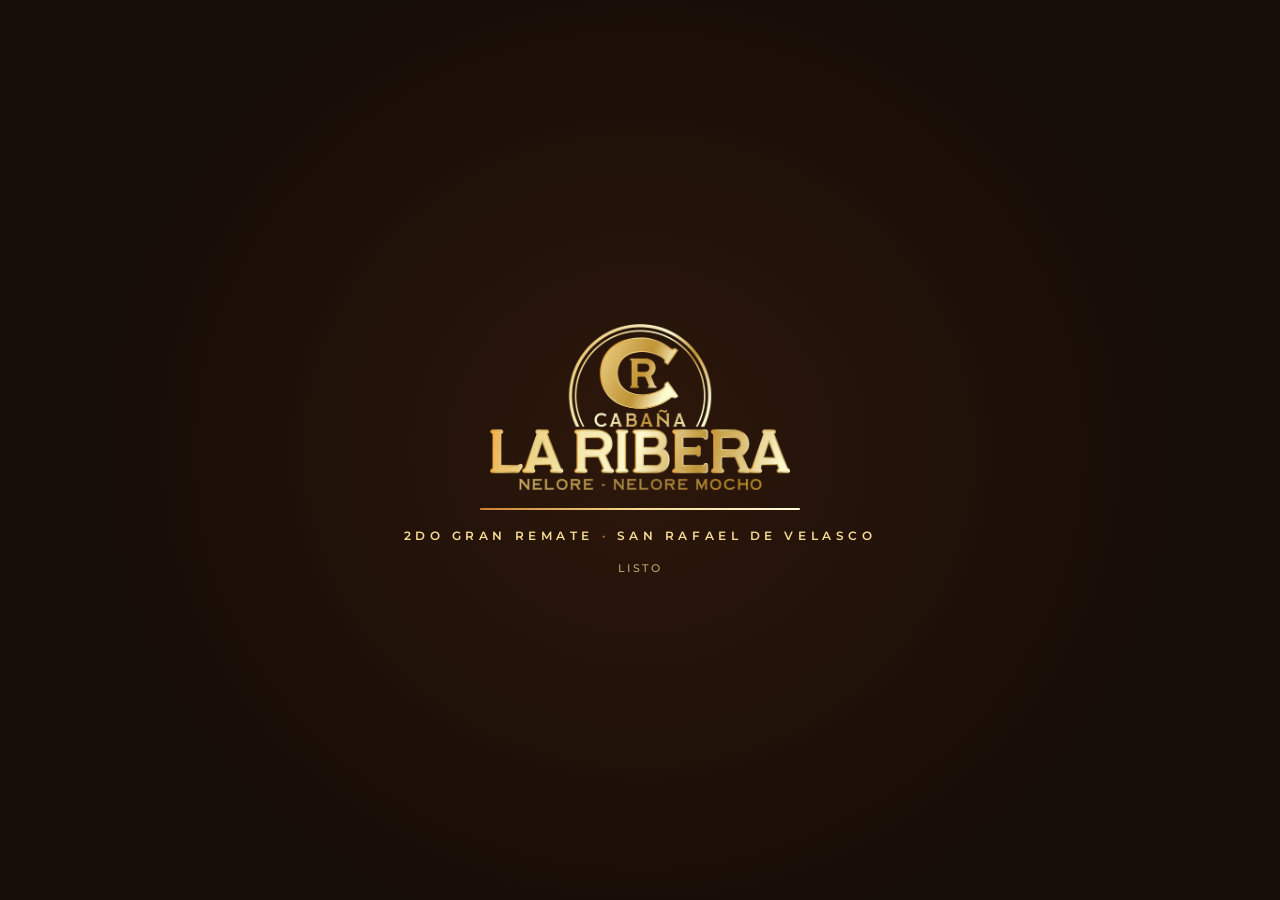
<file: index.html>
<!doctype html>
<html lang="es">
<head>
  <meta charset="utf-8">
  <meta name="viewport" content="width=device-width, initial-scale=1, viewport-fit=cover">
  <title>Catálogo Cabaña La Ribera · 2do Gran Remate San Rafael de Velasco</title>
  <meta name="description" content="Catálogo digital del 2do Gran Remate San Rafael de Velasco — Toros y Vaquillas Premium. Cabaña La Ribera, Nelore y Nelore Mocho.">
  <meta name="theme-color" content="#1a0f08">
  <link rel="icon" href="assets/logo-header.webp" type="image/webp">
  <link rel="apple-touch-icon" href="assets/apple-touch-icon.png">
  <link rel="canonical" href="https://cabanalaribera.cerice360.com/">
  <meta property="og:type" content="website">
  <meta property="og:locale" content="es_BO">
  <meta property="og:site_name" content="Cabaña La Ribera">
  <meta property="og:title" content="Catálogo · 2do Gran Remate San Rafael de Velasco">
  <meta property="og:description" content="Toros y Vaquillas Premium Nelore · Nelore Mocho. 38 lotes con video. Cabaña La Ribera.">
  <meta property="og:url" content="https://cabanalaribera.cerice360.com/">
  <meta property="og:image" content="https://cabanalaribera.cerice360.com/assets/og-catalogo.jpg">
  <meta property="og:image:width" content="1200">
  <meta property="og:image:height" content="630">
  <meta name="twitter:card" content="summary_large_image">
  <link rel="preconnect" href="https://www.youtube-nocookie.com">
  <link rel="dns-prefetch" href="https://www.youtube.com">
  <link rel="dns-prefetch" href="https://i.ytimg.com">
  <!-- Tipografías propias (ver @font-face al inicio de style.css) y póster de portada: lo primero que se pinta -->
  <link rel="preload" href="assets/fonts/cinzel-normal-46932d.woff2" as="font" type="font/woff2" crossorigin>
  <link rel="preload" href="assets/fonts/montserrat-normal-49e242.woff2" as="font" type="font/woff2" crossorigin>
  <link rel="preload" href="assets/info1-image-mobile.webp" as="image" fetchpriority="high">
  <link rel="stylesheet" href="css/style.css">
  <script src="js/perf.js"></script>
</head>
<body class="intro-on">
  <div class="intro" id="intro" aria-hidden="true">
    <div class="intro-in">
      <img class="intro-logo" src="assets/logo-lr.webp" width="640" height="355" alt="">
      <i class="intro-line"><b id="introBar"></b></i>
      <p class="intro-txt">2do Gran Remate <span>·</span> San Rafael de Velasco</p>
      <p class="intro-pct" id="introPct">Preparando el catálogo</p>
    </div>
    <span class="intro-curtain intro-curtain--l"></span><span class="intro-curtain intro-curtain--r"></span>
  </div>
  <a class="skip" href="#book">Saltar al catálogo</a>

  <header class="topbar">
    <div class="brand">
      <img src="assets/logo-header.webp" alt="" width="44" height="29">
      <div class="brand-txt"><strong>Cabaña La Ribera</strong><span>2do Gran Remate San Rafael de Velasco</span></div>
    </div>
    <button id="sound" class="btn btn--sound" type="button" aria-pressed="false">
      <svg viewBox="0 0 24 24" width="18" height="18" aria-hidden="true"><path class="ic-spk" d="M4 9v6h4l5 4V5L8 9H4z" fill="currentColor"/><path class="ic-wave" d="M16 8.5a5 5 0 0 1 0 7M18.5 6a8.5 8.5 0 0 1 0 12" fill="none" stroke="currentColor" stroke-width="1.8" stroke-linecap="round"/><path class="ic-mute" d="M16 9l5 6M21 9l-5 6" fill="none" stroke="currentColor" stroke-width="1.8" stroke-linecap="round"/></svg>
      <span id="soundLabel">Activar música</span>
    </button>
  </header>

  <main class="stage" id="stage">
    <button class="edge edge--prev" id="edgePrev" type="button" aria-label="Página anterior"><span aria-hidden="true">‹</span></button>
    <div class="book-wrap" id="bookWrap">
      <div class="book" id="book" tabindex="-1" aria-label="Catálogo en formato libro"></div>
    </div>
    <button class="edge edge--next" id="edgeNext" type="button" aria-label="Página siguiente"><span aria-hidden="true">›</span></button>
  </main>

  <nav class="controls" aria-label="Navegación del catálogo">
    <button class="btn btn--icon" id="btnPrev" type="button" aria-label="Página anterior">‹</button>
    <label class="goto"><span>Ir a la página</span>
      <select id="goto"></select>
    </label>
    <div class="progress" role="progressbar" aria-label="Progreso del catálogo" aria-valuemin="0" aria-valuemax="100" aria-valuenow="0"><i id="bar"></i></div>
    <output class="counter" id="counter" aria-live="polite"></output>
    <button class="btn btn--icon" id="btnNext" type="button" aria-label="Página siguiente">›</button>
  </nav>

  <noscript><p class="noscript">Este catálogo necesita JavaScript.</p></noscript>
  <script src="data/catalog.js"></script>
  <script src="js/music.js"></script>
  <script src="js/seals.js"></script>
  <script src="js/player.js"></script>
  <script src="js/book.js"></script>
  <script src="js/fx.js"></script>
</body>
</html>
</file>
<file: css/style.css>
/* Tipografías autoalojadas (subconjunto latino: incluye tildes y ñ). Antes venían de Google Fonts y
   bloqueaban el primer pintado ~0,9 s en móvil. Generado desde la API de Google Fonts el 2026-11-18. */
@font-face{font-family:'Cinzel';font-style:normal;font-weight:500;font-display:swap;src:url('../assets/fonts/cinzel-normal-46932d.woff2') format('woff2');unicode-range:U+0000-00FF, U+0131, U+0152-0153, U+02BB-02BC, U+02C6, U+02DA, U+02DC, U+0304, U+0308, U+0329, U+2000-206F, U+20AC, U+2122, U+2191, U+2193, U+2212, U+2215, U+FEFF, U+FFFD}
@font-face{font-family:'Cinzel';font-style:normal;font-weight:700;font-display:swap;src:url('../assets/fonts/cinzel-normal-46932d.woff2') format('woff2');unicode-range:U+0000-00FF, U+0131, U+0152-0153, U+02BB-02BC, U+02C6, U+02DA, U+02DC, U+0304, U+0308, U+0329, U+2000-206F, U+20AC, U+2122, U+2191, U+2193, U+2212, U+2215, U+FEFF, U+FFFD}
@font-face{font-family:'Cinzel';font-style:normal;font-weight:800;font-display:swap;src:url('../assets/fonts/cinzel-normal-46932d.woff2') format('woff2');unicode-range:U+0000-00FF, U+0131, U+0152-0153, U+02BB-02BC, U+02C6, U+02DA, U+02DC, U+0304, U+0308, U+0329, U+2000-206F, U+20AC, U+2122, U+2191, U+2193, U+2212, U+2215, U+FEFF, U+FFFD}
@font-face{font-family:'Cinzel';font-style:normal;font-weight:900;font-display:swap;src:url('../assets/fonts/cinzel-normal-46932d.woff2') format('woff2');unicode-range:U+0000-00FF, U+0131, U+0152-0153, U+02BB-02BC, U+02C6, U+02DA, U+02DC, U+0304, U+0308, U+0329, U+2000-206F, U+20AC, U+2122, U+2191, U+2193, U+2212, U+2215, U+FEFF, U+FFFD}
@font-face{font-family:'Cormorant Garamond';font-style:italic;font-weight:500;font-display:swap;src:url('../assets/fonts/cormorant-garamond-italic-4db21d.woff2') format('woff2');unicode-range:U+0000-00FF, U+0131, U+0152-0153, U+02BB-02BC, U+02C6, U+02DA, U+02DC, U+0304, U+0308, U+0329, U+2000-206F, U+20AC, U+2122, U+2191, U+2193, U+2212, U+2215, U+FEFF, U+FFFD}
@font-face{font-family:'Cormorant Garamond';font-style:italic;font-weight:600;font-display:swap;src:url('../assets/fonts/cormorant-garamond-italic-4db21d.woff2') format('woff2');unicode-range:U+0000-00FF, U+0131, U+0152-0153, U+02BB-02BC, U+02C6, U+02DA, U+02DC, U+0304, U+0308, U+0329, U+2000-206F, U+20AC, U+2122, U+2191, U+2193, U+2212, U+2215, U+FEFF, U+FFFD}
@font-face{font-family:'Cormorant Garamond';font-style:normal;font-weight:500;font-display:swap;src:url('../assets/fonts/cormorant-garamond-normal-abcaa8.woff2') format('woff2');unicode-range:U+0000-00FF, U+0131, U+0152-0153, U+02BB-02BC, U+02C6, U+02DA, U+02DC, U+0304, U+0308, U+0329, U+2000-206F, U+20AC, U+2122, U+2191, U+2193, U+2212, U+2215, U+FEFF, U+FFFD}
@font-face{font-family:'Cormorant Garamond';font-style:normal;font-weight:700;font-display:swap;src:url('../assets/fonts/cormorant-garamond-normal-abcaa8.woff2') format('woff2');unicode-range:U+0000-00FF, U+0131, U+0152-0153, U+02BB-02BC, U+02C6, U+02DA, U+02DC, U+0304, U+0308, U+0329, U+2000-206F, U+20AC, U+2122, U+2191, U+2193, U+2212, U+2215, U+FEFF, U+FFFD}
@font-face{font-family:'Montserrat';font-style:normal;font-weight:400;font-display:swap;src:url('../assets/fonts/montserrat-normal-49e242.woff2') format('woff2');unicode-range:U+0000-00FF, U+0131, U+0152-0153, U+02BB-02BC, U+02C6, U+02DA, U+02DC, U+0304, U+0308, U+0329, U+2000-206F, U+20AC, U+2122, U+2191, U+2193, U+2212, U+2215, U+FEFF, U+FFFD}
@font-face{font-family:'Montserrat';font-style:normal;font-weight:500;font-display:swap;src:url('../assets/fonts/montserrat-normal-49e242.woff2') format('woff2');unicode-range:U+0000-00FF, U+0131, U+0152-0153, U+02BB-02BC, U+02C6, U+02DA, U+02DC, U+0304, U+0308, U+0329, U+2000-206F, U+20AC, U+2122, U+2191, U+2193, U+2212, U+2215, U+FEFF, U+FFFD}
@font-face{font-family:'Montserrat';font-style:normal;font-weight:600;font-display:swap;src:url('../assets/fonts/montserrat-normal-49e242.woff2') format('woff2');unicode-range:U+0000-00FF, U+0131, U+0152-0153, U+02BB-02BC, U+02C6, U+02DA, U+02DC, U+0304, U+0308, U+0329, U+2000-206F, U+20AC, U+2122, U+2191, U+2193, U+2212, U+2215, U+FEFF, U+FFFD}
@font-face{font-family:'Montserrat';font-style:normal;font-weight:700;font-display:swap;src:url('../assets/fonts/montserrat-normal-49e242.woff2') format('woff2');unicode-range:U+0000-00FF, U+0131, U+0152-0153, U+02BB-02BC, U+02C6, U+02DA, U+02DC, U+0304, U+0308, U+0329, U+2000-206F, U+20AC, U+2122, U+2191, U+2193, U+2212, U+2215, U+FEFF, U+FFFD}
@font-face{font-family:'Montserrat';font-style:normal;font-weight:800;font-display:swap;src:url('../assets/fonts/montserrat-normal-49e242.woff2') format('woff2');unicode-range:U+0000-00FF, U+0131, U+0152-0153, U+02BB-02BC, U+02C6, U+02DA, U+02DC, U+0304, U+0308, U+0329, U+2000-206F, U+20AC, U+2122, U+2191, U+2193, U+2212, U+2215, U+FEFF, U+FFFD}

/* Catálogo Cabaña La Ribera — identidad: atardecer ámbar, bronce #cd7f32, misión chiquitana, tipografía de inscripción */
:root {
  --night: #170d07;
  --dusk: #2d170b;
  --umber: #4a2812;
  --bronze: #cd7f32;
  --amber: #ffa500;
  --gold: #d9a13a;
  --gold-hi: #f6dc94;
  --ember: #a8341c;
  --paper: #f8eed9;
  --paper-2: #efdcb8;
  --ink: #2b1a0f;
  --ink-soft: #6b4a30;
  --f-display: 'Cinzel', 'Trajan Pro', 'Times New Roman', serif;
  --f-serif: 'Cormorant Garamond', Georgia, serif;
  --f-sans: 'Montserrat', system-ui, -apple-system, 'Segoe UI', sans-serif;
  --bar: 132px;
  --ar: .75;
  --ease: cubic-bezier(.55, .06, .25, 1);
}
* { box-sizing: border-box; }
html, body { height: 100%; margin: 0; }
body {
  background:
    radial-gradient(120% 70% at 50% 0%, rgba(255, 165, 0, .16), transparent 60%),
    radial-gradient(90% 60% at 50% 110%, rgba(205, 127, 50, .22), transparent 70%),
    linear-gradient(180deg, #24120a, var(--night));
  background-color: var(--night);
  color: var(--ink);
  font-family: var(--f-sans);
  overflow: hidden;
  display: flex; flex-direction: column;
  -webkit-tap-highlight-color: transparent;
}
img { max-width: 100%; }
a { color: inherit; }
:focus-visible { outline: 3px solid var(--amber); outline-offset: 3px; border-radius: 4px; }
.skip { position: absolute; left: 8px; top: -60px; background: var(--amber); color: #000; padding: 10px 14px; z-index: 2000; font-weight: 700; border-radius: 6px; }
.skip:focus { top: 8px; }

/* ----- barra superior ----- */
.topbar { display: flex; align-items: center; justify-content: space-between; gap: 12px; padding: 10px max(16px, env(safe-area-inset-left)); color: #fff; flex: none; }
.brand { display: flex; align-items: center; gap: 10px; min-width: 0; }
.brand img { height: 29px; width: auto; }
.brand-txt { display: flex; flex-direction: column; line-height: 1.15; min-width: 0; }
.brand-txt strong { font-family: var(--f-display); letter-spacing: .06em; font-size: 14px; color: var(--gold-hi); white-space: nowrap; }
.brand-txt span { font-size: 10.5px; letter-spacing: .08em; text-transform: uppercase; opacity: .75; white-space: nowrap; overflow: hidden; text-overflow: ellipsis; }
.btn { font: 600 13px var(--f-sans); letter-spacing: .04em; color: #fff; background: rgba(255, 255, 255, .08); border: 1px solid rgba(246, 220, 148, .5); border-radius: 999px; padding: 9px 16px; cursor: pointer; display: inline-flex; align-items: center; gap: 8px; transition: background .2s, transform .2s; min-height: 40px; }
.btn:hover:not(:disabled) { background: rgba(205, 127, 50, .45); }
.btn:active:not(:disabled) { transform: scale(.96); }
.btn:disabled { opacity: .3; cursor: default; }
.btn--sound { flex: none; }
.btn--sound .ic-wave, .btn--sound .ic-mute { display: none; }
.btn--sound[aria-pressed="false"] .ic-mute { display: inline; }
.btn--sound[aria-pressed="true"] .ic-wave { display: inline; }
.btn--sound[aria-pressed="true"] { background: var(--bronze); border-color: var(--gold-hi); }
.btn--icon { font-size: 24px; width: 44px; height: 44px; padding: 0; justify-content: center; line-height: 1; padding-bottom: 3px; }

/* ----- escenario ----- */
.stage { touch-action: pan-y; position: relative; flex: 1 1 auto; min-height: 0; display: flex; align-items: center; justify-content: center; perspective: none; }
.book-wrap {
  --pw: min(calc((100vw - 150px) / 2), calc((100dvh - var(--bar) - 56px) * var(--ar)));
  --ph: calc(var(--pw) / var(--ar));
  width: calc(var(--pw) * 2); height: var(--ph);
  perspective: 2600px; position: relative;
}
.book { position: absolute; inset: 0; transform-style: preserve-3d; transition: transform .9s var(--ease); }
.book.at-start { transform: translateX(calc(var(--pw) * -.5)); }
.book.at-end { transform: translateX(calc(var(--pw) * .5)); }
.book::before { /* sombra sobre la mesa */
  content: ""; position: absolute; left: 3%; right: 3%; bottom: -5%; height: 8%;
  background: radial-gradient(ellipse at center, rgba(0, 0, 0, .55), transparent 70%); filter: blur(10px); transform: translateZ(-40px);
}
.sheet { position: absolute; left: 50%; top: 0; width: 50%; height: 100%; transform-origin: left center; transform-style: preserve-3d; transition: transform .9s var(--ease); }
.sheet.flipped { transform: rotateY(-180deg); }
/* la cara que queda de espaldas no recibe clics (si no, tapaba los botones de la página izquierda) */
.sheet.flipped .face--front, .sheet:not(.flipped) .face--back { pointer-events: none; }
.face { position: absolute; inset: 0; backface-visibility: hidden; -webkit-backface-visibility: hidden; overflow: hidden; background: var(--paper); }
.face--front { border-radius: 2px 8px 8px 2px; box-shadow: 0 2px 10px rgba(0, 0, 0, .35); }
.face--back { transform: rotateY(180deg); border-radius: 8px 2px 2px 8px; }
.face::after { content: ""; position: absolute; inset: 0; pointer-events: none; z-index: 20; }
.face--front::after { background: linear-gradient(90deg, rgba(40, 18, 5, .38), rgba(40, 18, 5, .08) 7%, transparent 16%, transparent 92%, rgba(40, 18, 5, .12)); }
.face--back::after { background: linear-gradient(270deg, rgba(40, 18, 5, .38), rgba(40, 18, 5, .08) 7%, transparent 16%, transparent 92%, rgba(40, 18, 5, .12)); }
.sheet.turning .face::before { content: ""; position: absolute; inset: 0; z-index: 21; pointer-events: none; background: #1a0b02; opacity: 0; animation: turnShade .9s var(--ease); }
@keyframes turnShade { 0% { opacity: 0 } 50% { opacity: .42 } 100% { opacity: 0 } }

/* móvil: una página */
html[data-mode="single"] .book-wrap { --pw: min(calc(100vw - 20px), calc((100dvh - var(--bar) - 56px) * var(--ar))); --ar: .625; width: var(--pw); height: var(--ph); }
html[data-mode="single"] .book, html[data-mode="single"] .book.at-start, html[data-mode="single"] .book.at-end { transform: none; }
.leaf { position: absolute; inset: 0; transform-origin: left center; transform-style: preserve-3d; transition: transform .8s var(--ease), opacity .8s var(--ease), visibility 0s; border-radius: 6px 10px 10px 6px; overflow: hidden; background: var(--paper); box-shadow: 0 6px 24px rgba(0, 0, 0, .5); }
.leaf.gone { transform: rotateY(-112deg); opacity: 0; visibility: hidden; pointer-events: none; transition: transform .8s var(--ease), opacity .7s .1s var(--ease), visibility 0s .8s; }
.leaf::after { content: ""; position: absolute; inset: 0; pointer-events: none; z-index: 20; background: linear-gradient(90deg, rgba(40, 18, 5, .3), transparent 10%); }

/* bordes táctiles */
.edge { position: absolute; top: 0; bottom: 0; width: clamp(54px, 9vw, 130px); z-index: 50; border: 0; background: transparent; color: var(--gold-hi); font-size: 54px; cursor: pointer; display: flex; align-items: center; opacity: .0; transition: opacity .25s, background .25s; }
.edge span { text-shadow: 0 2px 10px #000; padding-bottom: 8px; }
.edge--prev { left: 0; justify-content: flex-start; padding-left: 14px; background: linear-gradient(90deg, rgba(0, 0, 0, .0), transparent); }
.edge--next { right: 0; justify-content: flex-end; padding-right: 14px; }
.edge:hover:not(:disabled), .edge:focus-visible { opacity: 1; background: linear-gradient(90deg, rgba(205, 127, 50, .28), transparent); }
.edge--next:hover:not(:disabled), .edge--next:focus-visible { background: linear-gradient(270deg, rgba(205, 127, 50, .28), transparent); }
.edge:disabled { display: none; }
html[data-mode="single"] .edge { width: 17%; font-size: 0; }
html[data-mode="single"] .edge:disabled { display: none; }

/* ----- controles ----- */
.controls { flex: none; display: flex; align-items: center; gap: 12px; padding: 8px max(16px, env(safe-area-inset-left)) max(14px, env(safe-area-inset-bottom)); color: #fff; flex-wrap: wrap; justify-content: center; }
.goto { display: flex; align-items: center; gap: 8px; font-size: 12px; letter-spacing: .06em; text-transform: uppercase; color: var(--gold-hi); font-weight: 600; }
.goto select { font: 500 13px var(--f-sans); color: #fff; background: rgba(0, 0, 0, .45); border: 1px solid rgba(246, 220, 148, .5); border-radius: 8px; padding: 9px 10px; max-width: 46vw; min-height: 40px; }
.goto select option { color: #000; }
.progress { flex: 1 1 140px; min-width: 100px; max-width: 460px; height: 6px; border-radius: 4px; background: rgba(255, 255, 255, .15); overflow: hidden; }
.progress i { display: block; height: 100%; width: 0; background: linear-gradient(90deg, var(--bronze), var(--amber), var(--gold-hi)); border-radius: 4px; transition: width .6s var(--ease); }
.counter { font-size: 12px; letter-spacing: .06em; min-width: 108px; text-align: center; font-variant-numeric: tabular-nums; opacity: .9; }

/* ============ PÁGINAS ============ */
.page {
  --pw: min(calc((100vw - 150px) / 2), calc((100dvh - var(--bar) - 56px) * .75));
  position: absolute; inset: 0; overflow: hidden; color: var(--ink);
  font-size: calc(var(--pw) / 33); font-family: var(--f-sans); line-height: 1.4;

}
html[data-mode="single"] .page { --pw: min(calc(100vw - 20px), calc((100dvh - var(--bar) - 56px) * .625)); font-size: calc(var(--pw) / 27); }
.page--paper {
  background:
    radial-gradient(120% 80% at 10% 0%, rgba(255, 255, 255, .6), transparent 60%),
    radial-gradient(100% 70% at 100% 100%, rgba(205, 127, 50, .16), transparent 70%),
    var(--paper);
  display: flex; flex-direction: column; padding: 2.6em 2.4em 2.4em;
}
.page--paper::before { content: ""; position: absolute; inset: .9em; border: 1px solid rgba(168, 52, 28, .35); border-radius: 3px; pointer-events: none; box-shadow: inset 0 0 0 .3em transparent, inset 0 0 0 calc(.3em + 1px) rgba(205, 127, 50, .25); }
.deco { position: absolute; width: 5em; height: 5em; pointer-events: none; opacity: .55; background: radial-gradient(circle at 0 0, transparent 52%, var(--bronze) 53%, var(--bronze) 56%, transparent 57%), radial-gradient(circle at 0 0, transparent 34%, var(--bronze) 35%, var(--bronze) 37%, transparent 38%); }
.deco--tl { left: .9em; top: .9em; }
.deco--br { right: .9em; bottom: .9em; transform: rotate(180deg); }
.eyebrow { margin: 0; font-size: .78em; letter-spacing: .32em; text-transform: uppercase; color: var(--ember); font-weight: 700; text-align: center; }
.sec-title { font-family: var(--f-display); font-weight: 800; font-size: 2.1em; margin: .25em 0 .35em; text-align: center; color: var(--umber); letter-spacing: .06em; text-transform: uppercase; }
.sec-title--light { color: #fff; text-shadow: 0 2px 14px rgba(60, 20, 0, .7); position: relative; z-index: 2; }
.folio { position: absolute; left: 2.6em; right: 2.6em; bottom: 1.15em; display: flex; justify-content: space-between; align-items: baseline; font-size: .68em; letter-spacing: .2em; text-transform: uppercase; color: var(--ink-soft); z-index: 3; }
.folio b { font-family: var(--f-display); font-size: 1.5em; color: var(--ember); letter-spacing: .05em; }
.orn { display: flex; align-items: center; justify-content: center; gap: .6em; margin: .7em 0; }
.orn i { height: 1px; width: 5em; background: linear-gradient(90deg, transparent, var(--bronze)); }
.orn i:last-child { background: linear-gradient(270deg, transparent, var(--bronze)); }
.orn b { width: .7em; height: .7em; transform: rotate(45deg); background: var(--ember); box-shadow: 0 0 0 .22em var(--paper), 0 0 0 .3em var(--bronze); }

/* --- portada / contraportada --- */
.page--cover, .page--back { background: var(--night); color: #fff; }
.cover-video { position: absolute; inset: 0; width: 100%; height: 100%; object-fit: cover; opacity: .78; }
.page--cover { background: var(--night) center/cover url('../assets/info1-image-mobile.webp'); } /* misma URL que el póster del video y la precarga: una sola descarga */
.page--back { background: radial-gradient(90% 60% at 50% 0%, rgba(255, 165, 0, .35), transparent 70%), var(--night); }
.cover-veil { position: absolute; inset: 0; background: linear-gradient(180deg, rgba(23, 13, 7, .78), rgba(23, 13, 7, .1) 34%, rgba(23, 13, 7, .18) 58%, rgba(23, 13, 7, .88)); }
.cover-frame { position: absolute; inset: 1em; border: 1px solid rgba(246, 220, 148, .65); outline: 1px solid rgba(246, 220, 148, .25); outline-offset: .35em; pointer-events: none; }
.cover-body { position: absolute; inset: 0; padding: 2.6em 2em 2.2em; display: flex; flex-direction: column; align-items: center; text-align: center; }
.cover-logo { width: 46%; height: auto; filter: drop-shadow(0 4px 14px rgba(0, 0, 0, .6)); }
.cover-title { width: 88%; height: auto; margin-top: auto; filter: drop-shadow(0 4px 18px rgba(0, 0, 0, .7)); }
.cover-date { margin: .6em 0 0; }
.cover-date span { display: inline-block; font-family: var(--f-display); font-size: 2.5em; font-weight: 800; letter-spacing: .18em; color: var(--bronze); background: linear-gradient(180deg, var(--gold-hi), var(--bronze)); -webkit-background-clip: text; background-clip: text; color: transparent; text-shadow: none; padding: 0 .2em; }
.cover-kicker { margin: .2em 0 0; font-size: .8em; letter-spacing: .35em; text-transform: uppercase; color: var(--gold-hi); }
.cover-hint { margin: 1.2em 0 0; font-size: .74em; letter-spacing: .08em; opacity: .85; display: flex; align-items: center; gap: .6em; }
.hint-hand { width: 1.2em; height: 1.2em; border: 2px solid var(--gold-hi); border-radius: 50%; display: inline-block; position: relative; }
.page--back .cover-body { justify-content: center; gap: 1.1em; }
.page--back .cover-logo { width: 62%; margin-bottom: .4em; }
.back-lema { font-family: var(--f-serif); font-style: italic; font-size: 2em; margin: 0; color: var(--gold-hi); }
.back-date { margin: 0; font-size: .95em; letter-spacing: .1em; text-transform: uppercase; line-height: 1.7; }
.back-date span { font-size: .78em; opacity: .75; letter-spacing: .18em; }
.back-contact { margin: .4em 0 0; line-height: 1.8; }
.back-contact a { text-decoration: none; border-bottom: 1px solid rgba(246, 220, 148, .5); }
.back-credit { position: absolute; bottom: 2.2em; margin: 0; font-size: .66em; letter-spacing: .12em; opacity: .65; text-transform: uppercase; }

/* --- bienvenida --- */
.page--welcome { padding: 0; }
.w-scene { height: 31%; position: relative; overflow: hidden; flex: none; }
.w-scene img { width: 100%; height: 100%; object-fit: cover; object-position: 55% 35%; display: block; }
.w-scene::after { content: ""; position: absolute; inset: auto 0 0 0; height: 40%; background: linear-gradient(180deg, transparent, var(--paper)); }
.w-body { padding: 0 2.6em; text-align: center; position: relative; z-index: 2; margin-top: -.6em; }
.w-title { font-family: var(--f-display); font-weight: 800; font-size: 1.95em; line-height: 1.1; margin: .3em 0 .1em; color: var(--umber); text-transform: uppercase; letter-spacing: .04em; }
.w-sub { margin: 0; font-size: .8em; font-weight: 700; letter-spacing: .26em; text-transform: uppercase; color: var(--ember); }
.w-p { margin: .45em 0; font-size: .94em; line-height: 1.5; }
.w-p b { color: var(--ember); font-weight: 700; }
.w-quote { font-family: var(--f-serif); font-style: italic; font-size: 1.35em; line-height: 1.15; margin: .5em 0 .5em; color: var(--umber); }
.w-when { display: flex; flex-direction: column; gap: .1em; margin: 0; font-size: .8em; }
.w-when b { letter-spacing: .12em; color: var(--ember); text-transform: uppercase; }
.w-when span { opacity: .8; }

/* --- agenda --- */
.ag-head { position: relative; z-index: 2; }
.timeline { list-style: none; margin: .6em 0 0; padding: 0; display: grid; gap: 1.05em; position: relative; z-index: 2; }
.timeline::before { content: ""; position: absolute; left: 3.15em; top: 1.4em; bottom: 1.4em; width: 2px; background: repeating-linear-gradient(180deg, var(--bronze) 0 .5em, transparent .5em .9em); }
.tl-item { display: grid; grid-template-columns: 6.3em 3.1em 1fr; align-items: center; gap: .9em; background: rgba(255, 255, 255, .55); border: 1px solid rgba(205, 127, 50, .35); border-radius: .5em; padding: .75em .9em .75em .5em; box-shadow: 0 .3em 1em rgba(120, 60, 10, .1); position: relative; }
.tl-date { text-align: center; line-height: 1; font-family: var(--f-display); color: var(--ember); }
.tl-date b { display: block; font-size: 2.8em; font-weight: 800; }
.tl-date span { display: block; text-transform: uppercase; letter-spacing: .25em; font-size: .78em; font-weight: 700; margin-top: .25em; color: var(--umber); }
.tl-ic { width: 3.1em; height: 3.1em; border-radius: 50%; background: var(--umber); color: var(--gold-hi); display: grid; place-items: center; padding: .65em; z-index: 1; border: 2px solid var(--bronze); }
.tl-ic svg { width: 100%; height: 100%; }
.tl-txt h3 { margin: 0; font-family: var(--f-display); font-size: 1.12em; letter-spacing: .04em; color: var(--umber); text-transform: uppercase; }
.tl-time { margin: .15em 0 0; font-weight: 800; color: var(--ember); letter-spacing: .1em; }
.tl-place { margin: .1em 0 0; font-size: .86em; color: var(--ink-soft); line-height: 1.3; }
.ag-mision { position: absolute; left: 0; right: 0; bottom: 0; width: 100%; height: 26%; object-fit: cover; opacity: .55; mask-image: linear-gradient(180deg, transparent, #000 70%); -webkit-mask-image: linear-gradient(180deg, transparent, #000 70%); z-index: 1; }
.page--agenda .folio { z-index: 3; }
.is-visible .tl-item { animation: rise .7s var(--ease) both; animation-delay: calc(.25s + var(--i) * .18s); }
@keyframes rise { from { opacity: 0; transform: translateY(1em); } }

/* --- lote --- */
.page--lot { padding: 0 0 0; }
.lot-head { position: relative; flex: none; height: 6.3em; margin: 0; background: linear-gradient(180deg, rgba(60, 22, 4, .1), rgba(60, 22, 4, .55)), url('../assets/info1-image-mobile.webp') center 35%/cover; display: flex; align-items: flex-end; gap: .55em; padding: 0 2.4em .7em; color: #fff; overflow: hidden; }
.lot-head::after { content: ""; position: absolute; left: 0; right: 0; bottom: 0; height: 3px; background: linear-gradient(90deg, var(--bronze), var(--gold-hi), var(--bronze)); }
.lot-kicker { font-family: var(--f-display); letter-spacing: .4em; font-size: .85em; text-transform: uppercase; padding-bottom: .55em; text-shadow: 0 1px 8px rgba(0, 0, 0, .6); }
.lot-num { font-family: var(--f-display); font-weight: 900; font-size: 4.4em; line-height: .85; color: #fff; text-shadow: 0 3px 0 var(--ember), 0 6px 18px rgba(60, 20, 0, .55); letter-spacing: .02em; }
.lot-brand { margin-left: auto; font-size: .68em; letter-spacing: .2em; text-transform: uppercase; display: flex; align-items: center; gap: .6em; padding-bottom: .5em; text-shadow: 0 1px 8px rgba(0, 0, 0, .7); font-weight: 600; text-align: right; }
.lot-brand i { width: .6em; height: .6em; background: var(--amber); transform: rotate(45deg); flex: none; }
.vframe { position: relative; margin: 1.1em 2.1em 0; padding: .45em; border-radius: .35em; background: linear-gradient(135deg, #f6dc94, #b97a25 40%, #6d3f0e 70%, #d9a13a); box-shadow: 0 .5em 1.4em rgba(80, 30, 5, .35); flex: none; z-index: 2; }
.vframe::before { content: ""; position: absolute; inset: .18em; border: 1px solid rgba(255, 240, 200, .55); border-radius: .25em; pointer-events: none; z-index: 5; }
.vbox { position: relative; aspect-ratio: 16 / 9; background: #000; overflow: hidden; border-radius: .15em; }
.vbox video, .vbox .v-frame, .vbox .v-poster { position: absolute; inset: 0; width: 100%; height: 100%; border: 0; object-fit: cover; display: block; }
.vbox.is-playing .v-poster { opacity: 0; transition: opacity .9s 5s; }
.v-shield { position: absolute; inset: 0; z-index: 3; touch-action: pan-y; }
.v-yt { position: absolute; right: .5em; bottom: .5em; z-index: 4; font-size: .66em; letter-spacing: .1em; text-transform: uppercase; font-weight: 700; text-decoration: none; background: rgba(0, 0, 0, .65); color: #fff; padding: .45em .8em; border-radius: 99px; border: 1px solid rgba(246, 220, 148, .6); opacity: 0; transition: opacity .2s; }
.vbox.no-embed .v-yt { opacity: 1; }
.vbox:not(.no-embed) .v-yt { display: none; } /* el enlace a YouTube vive en el reproductor grande */
.vbox.no-embed .v-shield { pointer-events: none; }
.vbox:not(.is-playing)::after { content: ""; position: absolute; left: 50%; top: 50%; width: 3.4em; height: 3.4em; margin: -1.7em; border-radius: 50%; border: 3px solid rgba(255, 255, 255, .25); border-top-color: var(--amber); animation: spin 1s linear infinite; opacity: .0; }
.is-visible .vbox:not(.is-playing):not(.no-embed)[data-yt]::after { opacity: 1; }
@keyframes spin { to { transform: rotate(360deg); } }
.vbox.no-embed::before { content: "▶"; position: absolute; inset: 0; display: grid; place-items: center; color: #fff; font-size: 2.6em; z-index: 2; text-shadow: 0 2px 14px #000; pointer-events: none; }

.seals { display: flex; justify-content: center; align-items: center; gap: .15em; margin: -.9em 2em 0; position: relative; z-index: 6; min-height: 6.4em; pointer-events: none; flex-wrap: nowrap; }
.seal-slot { display: block; transform: rotate(var(--rot)); opacity: 0; }
.seal { display: block; width: 6.4em; height: 6.4em; overflow: visible; filter: drop-shadow(0 .3em .45em rgba(50, 15, 0, .45)); }
.seal--combo { width: 7.2em; }
.is-visible .seal-slot { animation: stamp .75s var(--d) cubic-bezier(.2, 1.5, .4, 1) both; }
@keyframes stamp { 0% { opacity: 0; transform: rotate(calc(var(--rot) - 30deg)) scale(2.6); } 55% { opacity: 1; transform: rotate(calc(var(--rot) + 3deg)) scale(.9); } 78% { transform: rotate(var(--rot)) scale(1.05); } 100% { opacity: 1; transform: rotate(var(--rot)) scale(1); } }
/* animaciones internas de cada sello */
.s-shine { transform: translateX(-40px); }
.is-visible .s-shine { animation: shine 3.4s 1.2s ease-in-out infinite; }
@keyframes shine { 0% { transform: translateX(-40px); } 38%, 100% { transform: translateX(190px); } }
.s-pop { transform-box: fill-box; transform-origin: center; }
.is-visible .s-pop { animation: pop 2.6s 1.1s ease-in-out infinite; }
@keyframes pop { 0%, 70%, 100% { transform: scale(1) rotate(0); } 80% { transform: scale(1.35) rotate(18deg); } 90% { transform: scale(.95) rotate(-8deg); } }
.s-draw { stroke-dasharray: 100; stroke-dashoffset: 100; }
.is-visible .s-draw { animation: draw 1.4s .6s ease-out forwards; }
.is-visible .s-draw2 { animation-delay: 1s; }
@keyframes draw { to { stroke-dashoffset: 0; } }
.is-visible .s-tag { animation: swing 2.4s 1s ease-out both; }
@keyframes swing { 0% { transform: rotate(0); } 18% { transform: rotate(14deg); } 40% { transform: rotate(-9deg); } 62% { transform: rotate(5deg); } 82% { transform: rotate(-2deg); } 100% { transform: rotate(0); } }
.s-mer { transform-box: fill-box; }
.is-visible .s-mer { animation: globe 4s linear infinite; }
.is-visible .s-mer2 { animation-delay: -2s; }
@keyframes globe { 0% { transform: scaleX(1); } 50% { transform: scaleX(.04); } 100% { transform: scaleX(1); } }
.is-visible .s-pulse { animation: pulse 2s 1.2s ease-in-out infinite; }
@keyframes pulse { 0%, 100% { transform: scale(1); } 50% { transform: scale(1.07); } }
.is-visible .s-rays { animation: rot 14s linear infinite; }
@keyframes rot { to { transform: rotate(360deg); } }
.s-rung { opacity: 0; }
.is-visible .s-rung { animation: fadein .5s forwards; }
@keyframes fadein { to { opacity: 1; } }

.spec { margin: .9em 2.1em 0; display: grid; grid-template-columns: 1fr 1fr; gap: .45em .8em; position: relative; z-index: 2; }
.spec div { border-bottom: 1px dotted rgba(168, 52, 28, .45); padding-bottom: .3em; min-width: 0; }
.spec dt { font-size: .62em; letter-spacing: .22em; text-transform: uppercase; color: var(--ember); font-weight: 700; }
.spec dd { margin: .1em 0 0; font-weight: 600; font-size: 1em; overflow-wrap: anywhere; }
.spec .is-empty dd { font-family: var(--f-serif); font-style: italic; font-weight: 500; color: var(--ink-soft); opacity: .8; font-size: 1.1em; }
.spec-empty { margin: .6em 2.1em 0; text-align: center; font-family: var(--f-serif); font-style: italic; font-size: 1.2em; color: var(--ink-soft); line-height: 1.2; position: relative; z-index: 2; }
.cta { position: absolute; left: 50%; bottom: 3.2em; transform: translateX(-50%); white-space: nowrap; text-decoration: none; font-size: .78em; font-weight: 700; letter-spacing: .14em; text-transform: uppercase; color: #fff; background: linear-gradient(180deg, var(--bronze), #9b5a1b); padding: .9em 1.6em; border-radius: 99px; box-shadow: 0 .35em 1em rgba(100, 45, 5, .35); z-index: 8; border: 1px solid var(--gold-hi); transition: filter .2s, transform .2s; }
.cta:hover { filter: brightness(1.12); }
.cta:active { transform: translateX(-50%) scale(.97); }
.cta--big { position: static; transform: none; display: inline-block; margin-top: 1em; }
.cta--big:active { transform: scale(.97); }

/* --- patrocinadores --- */
.page--sponsors { align-items: stretch; }
.page--sponsors .sec-title { font-size: 1.7em; margin-top: .6em; }
.page--sponsors .sec-title--2 { margin-top: .1em; }
.logos { display: grid; gap: 1em; align-items: center; justify-items: center; position: relative; z-index: 2; }
.logos figure { margin: 0; width: 100%; display: grid; place-items: center; }
.logos img { max-height: 8.6em; width: auto; max-width: 100%; object-fit: contain; }
.logos--1 img { max-height: 10.5em; }
.logos--4 { grid-template-columns: 1fr 1fr; }
.logos--4 figure { background: rgba(255, 255, 255, .55); border: 1px solid rgba(205, 127, 50, .3); border-radius: .5em; padding: .6em; height: 7.4em; }
.logos--4 img { max-height: 6.2em; }
.thanks { margin: auto 0 1.6em; text-align: center; font-family: var(--f-serif); font-style: italic; font-size: 1.25em; color: var(--umber); position: relative; z-index: 2; }

/* --- contacto --- */
.page--contact { padding: 0; }
.ct-hero { position: relative; height: 34%; display: grid; place-items: center; flex: none; }
.ct-hero img { position: absolute; inset: 0; width: 100%; height: 100%; object-fit: cover; }
.ct-hero::after { content: ""; position: absolute; inset: 0; background: linear-gradient(180deg, rgba(60, 20, 0, .15), rgba(60, 20, 0, .55)); }
.ct-body { padding: 1.4em 2.6em 0; text-align: center; position: relative; z-index: 2; }
.ct-list { list-style: none; margin: 0; padding: 0; display: grid; gap: .8em; }
.ct-list li { display: flex; flex-direction: column; gap: .1em; }
.ct-list span { font-size: .66em; letter-spacing: .3em; text-transform: uppercase; color: var(--ember); font-weight: 700; }
.ct-list a { font-family: var(--f-display); font-weight: 700; font-size: 1.2em; text-decoration: none; color: var(--umber); overflow-wrap: anywhere; }
.ct-list a:hover { text-decoration: underline; }
.social { display: flex; justify-content: center; gap: .6em; flex-wrap: wrap; margin-top: 1.1em; }
.social a { text-decoration: none; font-size: .74em; letter-spacing: .14em; text-transform: uppercase; font-weight: 700; padding: .65em 1.1em; border: 1px solid var(--bronze); border-radius: 99px; color: var(--umber); }
.social a:hover { background: var(--bronze); color: #fff; }

/* hint: mano animada en portada */
.is-visible .hint-hand { animation: tap 1.8s ease-in-out infinite; }
@keyframes tap { 0%, 100% { transform: scale(1); box-shadow: 0 0 0 0 rgba(246, 220, 148, .6); } 50% { transform: scale(.8); box-shadow: 0 0 0 .7em rgba(246, 220, 148, 0); } }

@media (max-width: 899px), (max-aspect-ratio: 1/1) {
  .brand-txt span { display: none; }
  .btn--sound span { display: inline; }
  .controls { gap: 8px; }
  .goto span { display: none; }
  .goto select { max-width: 40vw; }
  .progress { order: 5; flex-basis: 100%; max-width: none; }
  :root { --bar: 150px; }
}
@media (max-width: 420px) { .counter { min-width: 0; } }

/* movimiento reducido */
@media (prefers-reduced-motion: reduce) {
  *, *::before, *::after { animation-duration: .001ms !important; animation-delay: 0s !important; animation-iteration-count: 1 !important; transition-duration: .001ms !important; transition-delay: 0s !important; scroll-behavior: auto !important; }
  .s-draw { stroke-dashoffset: 0; }
  .seal-slot, .s-rung { opacity: 1; }
  .s-shine { display: none; }
}
html.reduce .s-draw { stroke-dashoffset: 0; }

/* ajustes página de bienvenida en móvil */
html[data-mode="single"] .w-scene { height: 25%; }
html[data-mode="single"] .w-title { font-size: 1.55em; }
html[data-mode="single"] .w-body { padding: 0 2em; }
html[data-mode="single"] .w-p { font-size: .92em; margin: .35em 0; line-height: 1.42; }
html[data-mode="single"] .w-quote { font-size: 1.2em; margin: .4em 0; }
html[data-mode="single"] .orn { margin: .4em 0; }

/* =====================================================================
   ANIMACIONES DE AMBIENTE Y ENTRADA (v2)
   ===================================================================== */
:root { --lux: cubic-bezier(.16, 1, .3, 1); }

/* --- telón de entrada --- */
.intro { position: fixed; inset: 0; z-index: 3000; display: grid; place-items: center; cursor: pointer; }
.intro-curtain { position: absolute; top: 0; bottom: 0; width: 50.5%; background: radial-gradient(120% 80% at 100% 50%, #2d170b, var(--night) 70%); transition: transform 1.1s var(--lux); z-index: 0; }
.intro-curtain--l { left: 0; }
.intro-curtain--r { right: 0; transform-origin: right; background: radial-gradient(120% 80% at 0% 50%, #2d170b, var(--night) 70%); }
.intro-curtain--l::after { content: ""; position: absolute; right: 0; top: 0; bottom: 0; width: 1px; background: linear-gradient(180deg, transparent, rgba(246, 220, 148, .5), transparent); }
.intro-in { position: relative; z-index: 1; display: flex; flex-direction: column; align-items: center; gap: 18px; transition: opacity .6s, transform 1s var(--lux), filter .6s; }
.intro-logo { width: min(300px, 62vw); height: auto; animation: introLogo 1.6s var(--lux) both; filter: drop-shadow(0 6px 30px rgba(255, 165, 0, .25)); }
.intro-line { display: block; height: 2px; width: min(320px, 70vw); border-radius: 2px; overflow: hidden; background: rgba(246, 220, 148, .16); transform: scaleX(0); animation: introLine 1.2s .5s var(--lux) forwards; }
.intro-line b { display: block; height: 100%; background: linear-gradient(90deg, var(--bronze), var(--gold-hi), #fff8dc); transform-origin: left center; transform: scaleX(0); transition: transform .45s var(--ease); box-shadow: 0 0 10px rgba(255, 200, 90, .6); }
.intro-pct { margin: 0; min-height: 1.4em; color: rgba(246, 220, 148, .72); font: 500 11px var(--f-sans); letter-spacing: .22em; text-transform: uppercase; font-variant-numeric: tabular-nums; text-align: center; animation: fadeIn .8s 1s both; }
.intro-txt { margin: 0; color: var(--gold-hi); font: 600 12px var(--f-sans); text-transform: uppercase; letter-spacing: .38em; text-align: center; padding: 0 16px; animation: introTxt 1.4s 1s var(--lux) both; }
.intro-txt span { color: var(--bronze); }
.intro--out { pointer-events: none; }
.intro--out .intro-in { opacity: 0; transform: scale(1.06); filter: blur(6px); }
.intro--out .intro-curtain--l { transform: translateX(-101%); transition-delay: .25s; }
.intro--out .intro-curtain--r { transform: translateX(101%); transition-delay: .25s; }
@keyframes introLogo { from { opacity: 0; transform: scale(.88); filter: blur(14px) drop-shadow(0 0 0 transparent); } }
@keyframes introLine { to { transform: scaleX(1); } }
@keyframes introTxt { from { opacity: 0; letter-spacing: .9em; } }

/* mientras está el telón, nada corre por detrás */
.intro-on .page, .intro-on .page * { animation-play-state: paused !important; }
.intro-on .topbar, .intro-on .controls { opacity: 0; }
.intro-on .book-wrap { opacity: 0; }

/* --- entrada del escenario --- */
body:not(.intro-on) .topbar { animation: dropIn .9s .35s var(--lux) both; }
body:not(.intro-on) .controls { animation: riseIn .9s .5s var(--lux) both; }
body:not(.intro-on) .book-wrap { animation: bookIn 1.4s .15s var(--lux) both; }
@keyframes dropIn { from { opacity: 0; transform: translateY(-16px); } }
@keyframes riseIn { from { opacity: 0; transform: translateY(16px); } }
@keyframes bookIn { from { opacity: 0; transform: translateY(34px) scale(.95) rotateX(7deg); } } /* sin desenfoque: sobre todo el libro era lo más caro de la entrada */

/* --- luz ambiente que respira detrás del libro --- */
body::before { content: ""; position: fixed; inset: -25%; pointer-events: none; z-index: 0; background: radial-gradient(35% 30% at 30% 40%, rgba(255, 165, 0, .10), transparent 70%), radial-gradient(30% 28% at 72% 62%, rgba(205, 127, 50, .12), transparent 70%); animation: ambient 22s ease-in-out infinite alternate; }
@keyframes ambient { to { transform: translate3d(6%, -4%, 0) rotate(8deg); } }
.topbar, .controls { position: relative; z-index: 2; }
.stage { z-index: 1; }

/* --- barra de progreso con brillo --- */
.progress i { background: linear-gradient(90deg, var(--bronze), var(--amber), var(--gold-hi), var(--amber), var(--bronze)); background-size: 250% 100%; animation: barGlow 4s linear infinite; box-shadow: 0 0 10px rgba(255, 165, 0, .45); }
@keyframes barGlow { to { background-position: -250% 0; } }

/* --- esquina que se levanta al apuntar el borde --- */
.sheet.peek-next { transform: rotateY(-13deg); transition-duration: .5s; }
.sheet.flipped.peek-prev { transform: rotateY(-167deg); transition-duration: .5s; }
.leaf.peek-next { transform: rotateY(-9deg); transition-duration: .45s; }

/* --- polvo dorado --- */
.dust { position: absolute; inset: 0; width: 100%; height: 100%; pointer-events: none; z-index: 2; }
.cover-body { z-index: 3; }
.cover-frame { z-index: 3; }

/* --- portada --- */
.is-visible .cover-video { animation: kenburns 16s ease-in-out infinite alternate; }
@keyframes kenburns { from { transform: scale(1.12) translate3d(-1.5%, 1%, 0); } to { transform: scale(1) translate3d(1%, -1%, 0); } }
.page--cover.is-visible .cover-frame, .page--back.is-visible .cover-frame { animation: frameDraw 1.6s .2s var(--lux) both; }
@keyframes frameDraw { from { clip-path: inset(50% 0 50% 0); opacity: 0; } to { clip-path: inset(0 0 0 0); opacity: 1; } }
.is-visible .cover-logo { animation: blurIn 1.3s .35s var(--lux) both; }
.page--cover.is-visible .cover-title { animation: blurIn 1.5s .65s var(--lux) both; }
@keyframes blurIn { from { opacity: 0; transform: translateY(14px) scale(.96); filter: blur(10px); } }
.cover-date span { background: linear-gradient(105deg, var(--bronze) 0%, var(--gold-hi) 30%, #fff8dc 45%, var(--gold-hi) 55%, var(--bronze) 85%); background-size: 260% 100%; -webkit-background-clip: text; background-clip: text; }
.is-visible .cover-date span { animation: trackIn 1.4s 1s var(--lux) both, goldSweep 5s 2.4s ease-in-out infinite; }
@keyframes trackIn { from { opacity: 0; letter-spacing: .7em; } }
@keyframes goldSweep { 0% { background-position: 100% 0; } 60%, 100% { background-position: -160% 0; } }
.is-visible .cover-kicker { animation: fadeUp 1s 1.35s var(--lux) both; }
.is-visible .cover-hint { animation: fadeUp 1s 1.7s var(--lux) both; }
.is-visible .back-lema { animation: fadeUp 1.1s .8s var(--lux) both; }
.is-visible .back-date { animation: fadeUp 1.1s 1.05s var(--lux) both; }
.is-visible .back-contact { animation: fadeUp 1.1s 1.25s var(--lux) both; }
@keyframes fadeUp { from { opacity: 0; transform: translateY(.8em); } }

/* --- revelado del contenido de cada página --- */
.is-visible .w-scene img { animation: slowZoom 18s ease-out both; }
@keyframes slowZoom { from { transform: scale(1.14); } }
.is-visible .w-body > * { animation: fadeUp .9s var(--lux) both; }
.is-visible .w-body > :nth-child(1) { animation-delay: .35s; }
.is-visible .w-body > :nth-child(2) { animation-delay: .45s; }
.is-visible .w-body > :nth-child(3) { animation-delay: .55s; }
.is-visible .w-body > :nth-child(4) { animation-delay: .65s; }
.is-visible .w-body > :nth-child(5) { animation-delay: .75s; }
.is-visible .w-body > :nth-child(6) { animation-delay: .85s; }
.is-visible .w-body > :nth-child(n+7) { animation-delay: .95s; }
.is-visible .orn i { animation: lineGrow 1.1s .6s var(--lux) both; }
.is-visible .orn i:last-child { transform-origin: left; }
.orn i:first-child { transform-origin: right; }
@keyframes lineGrow { from { transform: scaleX(0); } }
.is-visible .orn b { animation: gemSpin 1.2s .5s var(--lux) both; }
@keyframes gemSpin { from { transform: rotate(-135deg) scale(0); } }
.is-visible .sec-title, .is-visible .eyebrow { animation: fadeUp .9s .25s var(--lux) both; }

/* lote */
.lot-head { background: none; }
.lot-head::before { content: ""; position: absolute; inset: 0; z-index: -1; background: linear-gradient(180deg, rgba(60, 22, 4, .1), rgba(60, 22, 4, .55)), url('../assets/info1-image-mobile.webp') center 35%/cover; }
.is-visible .lot-head::before { animation: headDrift 20s ease-in-out infinite alternate; }
@keyframes headDrift { from { transform: scale(1.18) translateX(-3%); } to { transform: scale(1.05) translateX(3%); } }
.lot-head { isolation: isolate; }
.is-visible .lot-head::after { animation: lineGrow 1.2s .3s var(--lux) both; }
.is-visible .lot-kicker { animation: slideR .9s .3s var(--lux) both; }
.is-visible .lot-num { animation: numIn 1.1s .38s var(--lux) both; }
.is-visible .lot-brand { animation: fadeIn 1s .7s ease both; }
@keyframes slideR { from { opacity: 0; transform: translateX(-1em); letter-spacing: .9em; } }
@keyframes numIn { from { opacity: 0; transform: translateY(.35em) scale(.92); filter: blur(6px); } }
@keyframes fadeIn { from { opacity: 0; } }
.is-visible .vframe { animation: frameIn 1s .2s var(--lux) both; }
@keyframes frameIn { from { opacity: 0; transform: translateY(1em) scale(.97); } }
.vframe::after { content: ""; position: absolute; inset: 0; border-radius: inherit; pointer-events: none; z-index: 6; background: linear-gradient(115deg, transparent 35%, rgba(255, 248, 220, .55) 48%, transparent 60%); background-size: 260% 100%; background-position: 130% 0; mix-blend-mode: soft-light; }
.is-visible .vframe::after { animation: frameGlint 6s 1.4s ease-in-out infinite; }
@keyframes frameGlint { 0% { background-position: 130% 0; } 35%, 100% { background-position: -130% 0; } }
.is-visible .spec > div { animation: fadeUp .8s var(--lux) both; }
.is-visible .spec > div:nth-child(1) { animation-delay: 1.05s; }
.is-visible .spec > div:nth-child(2) { animation-delay: 1.15s; }
.is-visible .spec > div:nth-child(3) { animation-delay: 1.25s; }
.is-visible .spec > div:nth-child(4) { animation-delay: 1.35s; }
.is-visible .spec > div:nth-child(n+5) { animation-delay: 1.45s; }
.is-visible .cta:not(.cta--big) { animation: ctaIn .9s 1.5s var(--lux) both, ctaGlow 3.6s 2.6s ease-in-out infinite; }
@keyframes ctaIn { from { opacity: 0; transform: translate(-50%, .8em); } }
@keyframes ctaGlow { 0%, 100% { box-shadow: 0 .35em 1em rgba(100, 45, 5, .35); } 50% { box-shadow: 0 .35em 1.6em rgba(255, 165, 0, .55), 0 0 0 .25em rgba(246, 220, 148, .25); } }
.is-visible .cta--big { animation: fadeUp .9s .9s var(--lux) both, ctaGlow 3.6s 2s ease-in-out infinite; }

/* agenda: la línea de tiempo se dibuja */
.timeline::before { transform-origin: top; }
.is-visible .timeline::before { animation: lineDown 1.4s .3s var(--lux) both; }
@keyframes lineDown { from { transform: scaleY(0); } }
.is-visible .tl-ic { animation: gemPop .7s var(--lux) both; animation-delay: calc(.55s + var(--i, 0) * .18s); }
@keyframes gemPop { from { transform: scale(0) rotate(-90deg); } }

/* patrocinadores y contacto */
.is-visible .logos figure { animation: logoIn .8s var(--lux) both; }
.is-visible .logos figure:nth-child(1) { animation-delay: .45s; }
.is-visible .logos figure:nth-child(2) { animation-delay: .6s; }
.is-visible .logos figure:nth-child(3) { animation-delay: .75s; }
.is-visible .logos figure:nth-child(4) { animation-delay: .9s; }
.logos--1 figure { animation-delay: .4s !important; }
@keyframes logoIn { from { opacity: 0; transform: translateY(.8em) scale(.92); filter: grayscale(1); } }
.logos--4 figure { transition: transform .35s var(--lux), box-shadow .35s; }
.logos--4 figure:hover { transform: translateY(-3px); box-shadow: 0 .6em 1.4em rgba(120, 60, 10, .2); }
.is-visible .thanks { animation: fadeUp 1s 1.1s var(--lux) both; }
.is-visible .ct-hero img { animation: slowZoom 16s ease-out both; }
.is-visible .ct-list li { animation: fadeUp .8s var(--lux) both; }
.is-visible .ct-list li:nth-child(1) { animation-delay: .4s; }
.is-visible .ct-list li:nth-child(2) { animation-delay: .52s; }
.is-visible .ct-list li:nth-child(3) { animation-delay: .64s; }
.is-visible .social a { animation: fadeUp .8s 1.1s var(--lux) both; }

/* Celular angosto: el botón de sonido queda solo con el ícono para no chocar con el nombre */
@media (max-width: 480px) {
  .btn--sound span { display: none; }
  .btn--sound { padding: 0; width: 42px; height: 42px; justify-content: center; border-radius: 50%; }
  .brand-txt strong { font-size: 13px; }
}
.noscript { color: #fff; padding: 2rem; }
/* Ficha del lote compacta: video 16:9 completo con sellos encima, datos en grilla, descripción y aviso */
.page--lot .lot-head { height: 5.4em; }
.page--lot .vframe { margin-top: .9em; }
/* el video se ve completo, en su proporción real 16:9 (sin recortes ni zoom) */
.vframe .seals { position: absolute; right: .4em; bottom: -3.05em; margin: 0; min-height: 0; gap: 0; z-index: 7; justify-content: flex-end; }
.vframe .seal { width: 3.85em; height: 3.85em; } /* bajo el video: solo rozan el marco y no tapan la franja inferior */
.vframe .seal--combo { width: 4.5em; }
.page--lot .spec { margin: .55em 2.1em 0; grid-template-columns: repeat(6, 1fr); gap: .3em .7em; font-size: .86em; padding-right: 0; }
.page--lot .spec > div:first-child { padding-right: 11.6em; }
.spec .wide { grid-column: span 6; }
.spec .c2 { grid-column: span 2; }
.spec .c3 { grid-column: span 3; }
.page--lot .spec dd { font-size: .98em; line-height: 1.25; }
.spec .wide:last-child dd { font-size: .86em; font-weight: 500; }
.lot-desc { position: relative; z-index: 2; margin: .55em 2.4em 0; font-family: var(--f-serif); font-style: italic; font-size: .92em; line-height: 1.28; color: var(--ink-soft); text-align: center; }
.lot-note { position: relative; z-index: 2; margin: .35em 2.4em 0; font-size: .56em; line-height: 1.25; color: var(--ember); opacity: .85; text-align: center; letter-spacing: .02em; }
.page--lot .cta { bottom: 2.6em; font-size: .72em; padding: .8em 1.5em; }

/* =====================================================================
   MODO LIGERO (html.lite, lo activa js/perf.js o js/fx.js)
   Para equipos modestos: se conservan las entradas, se quitan las animaciones
   que repintan en cada fotograma, los desenfoques y las sombras filtradas.
   ===================================================================== */
html.lite body::before { animation: none; }
html.lite .progress i { animation: none; box-shadow: none; }
html.lite .is-visible .cover-video { animation: none; }
html.lite .is-visible .cover-date span { animation: trackIn 1.4s 1s var(--lux) both; }
html.lite .is-visible .s-shine, html.lite .is-visible .s-pop, html.lite .is-visible .s-mer,
html.lite .is-visible .s-pulse, html.lite .is-visible .s-rays, html.lite .is-visible .hint-hand,
html.lite .is-visible .lot-head::before, html.lite .is-visible .vframe::after { animation: none; }
html.lite .is-visible .cta:not(.cta--big) { animation: ctaIn .9s 1.5s var(--lux) both; }
html.lite .is-visible .cta--big { animation: fadeUp .9s .9s var(--lux) both; }
/* entradas sin desenfoque */
html.lite .is-visible .cover-logo, html.lite .page--cover.is-visible .cover-title,
html.lite .is-visible .lot-num, html.lite .intro-logo { animation-name: fadeUp; }
html.lite body:not(.intro-on) .book-wrap { animation: riseIn .6s var(--ease) both; }
html.lite .intro--out .intro-in { filter: none; }
/* sombras con filtro: se recalculan en cada cuadro */
html.lite .seal, html.lite .cover-logo, html.lite .cover-title, html.lite .intro-logo, html.lite .book::before { filter: none; }
/* pase de página más ágil */
html.lite .leaf, html.lite .sheet { transition-duration: .6s; }

/* video del lote a demanda (modo ligero): botón de reproducir en vez del indicador de carga */
.is-visible .vbox.tap-to-play[data-yt]:not(.is-playing)::after { opacity: 0; animation: none; }
.vbox.tap-to-play::before { content: ""; position: absolute; left: 50%; top: 50%; width: 3.6em; height: 3.6em; margin: -1.8em; z-index: 2; pointer-events: none; border-radius: 50%; background: rgba(23, 13, 7, .62) url("data:image/svg+xml,%3Csvg xmlns='http://www.w3.org/2000/svg' viewBox='0 0 24 24'%3E%3Cpath d='M9 6.5v11l9-5.5z' fill='%23f6dc94'/%3E%3C/svg%3E") center / 55% no-repeat; border: 2px solid var(--gold-hi); box-shadow: 0 .3em 1em rgba(0, 0, 0, .5); }
.vbox.tap-to-play .v-shield { cursor: pointer; }

/* =====================================================================
   VIDEO EN PANTALLA COMPLETA (js/player.js)
   ===================================================================== */
.v-full { position: absolute; top: .5em; right: .5em; z-index: 5; display: inline-flex; align-items: center; gap: .45em; padding: .5em .8em; font: 700 .6em/1 var(--f-sans); letter-spacing: .12em; text-transform: uppercase; color: #fff; background: rgba(23, 13, 7, .66); border: 1px solid rgba(246, 220, 148, .75); border-radius: 99px; cursor: pointer; transition: background .2s, transform .2s; }
.v-full svg { width: 1.45em; height: 1.45em; flex: none; }
.v-full:hover, .v-full:focus-visible { background: var(--bronze); transform: scale(1.05); }
.v-full:focus-visible { outline: 2px solid var(--gold-hi); outline-offset: 2px; }
.vbox.no-embed .v-full { display: none; }
.vbox[data-yt]:not(.tap-to-play) .v-shield { cursor: zoom-in; }
html[data-mode="single"] .v-full { font-size: 9px; letter-spacing: .08em; min-height: 32px; padding: 0 .85em; gap: .5em; }

html.lb-open, html.lb-open body { overflow: hidden; }
.lb { position: fixed; inset: 0; z-index: 4000; display: flex; flex-direction: column; background: rgba(10, 5, 2, .96); opacity: 0; transition: opacity .3s var(--ease); }
.lb[hidden] { display: none; }
.lb--in { opacity: 1; }
.lb-bar { flex: none; display: flex; align-items: center; gap: 10px; padding: max(10px, env(safe-area-inset-top)) max(14px, env(safe-area-inset-right)) 10px max(14px, env(safe-area-inset-left)); color: var(--gold-hi); }
.lb-title { margin: 0; flex: 1 1 auto; min-width: 0; font: 600 13px var(--f-sans); letter-spacing: .16em; text-transform: uppercase; white-space: nowrap; overflow: hidden; text-overflow: ellipsis; }
.lb-yt { flex: none; color: #fff; font: 600 11px var(--f-sans); letter-spacing: .1em; text-transform: uppercase; text-decoration: none; border: 1px solid rgba(246, 220, 148, .5); border-radius: 99px; padding: 10px 14px; }
.lb-yt:hover, .lb-yt:focus-visible { background: rgba(205, 127, 50, .35); }
.lb-close { flex: none; width: 44px; height: 44px; display: grid; place-items: center; border-radius: 50%; border: 1px solid rgba(246, 220, 148, .55); background: rgba(255, 255, 255, .04); color: #fff; cursor: pointer; }
.lb-close svg { width: 22px; height: 22px; }
.lb-close:hover, .lb-close:focus-visible { background: var(--bronze); }
.lb-stage { flex: 1 1 auto; min-height: 0; display: grid; place-items: center; padding: 0 max(12px, env(safe-area-inset-right)) max(12px, env(safe-area-inset-bottom)) max(12px, env(safe-area-inset-left)); }
.lb-box { width: min(100%, calc((100dvh - 92px) * 16 / 9)); aspect-ratio: 16 / 9; background: #000; box-shadow: 0 24px 70px rgba(0, 0, 0, .65); transform: scale(.97); transition: transform .35s var(--lux); }
.lb--in .lb-box { transform: none; }
.lb-box iframe { display: block; width: 100%; height: 100%; border: 0; }
.lb:fullscreen, .lb:-webkit-full-screen { background: #000; }
/* móvil en horizontal: la barra flota sobre el video para aprovechar toda la altura */
@media (max-height: 520px) {
  .lb-bar { position: absolute; top: 0; left: 0; right: 0; z-index: 2; background: linear-gradient(rgba(0, 0, 0, .75), transparent); padding-bottom: 18px; }
  .lb-stage { padding: 0; }
  .lb-box { width: min(100vw, calc(100dvh * 16 / 9)); box-shadow: none; }
  .lb-title { font-size: 11px; }
}
@media (max-width: 420px) { .lb-yt { padding: 10px 11px; font-size: 10px; } }

/* =====================================================================
   AUDITORÍA DE INTERFAZ 2026-11-18 (docs/auditoria-uiux-2026-11-18.md)
   ===================================================================== */
/* Sin desplazamiento horizontal: en la contraportada el libro se corre medio libro a la derecha. */
html, body { overflow-x: clip; }
/* Texto solo para lectores de pantalla (en móvil el botón de música y el selector no muestran su rótulo). */
.vh, .goto > span.vh { position: absolute !important; width: 1px; height: 1px; margin: -1px; padding: 0; overflow: hidden; clip-path: inset(50%); white-space: nowrap; border: 0; }
@media (max-width: 899px), (max-aspect-ratio: 1/1) {
  .goto span { display: block; position: absolute; width: 1px; height: 1px; margin: -1px; overflow: hidden; clip-path: inset(50%); white-space: nowrap; }
  /* Una sola fila de controles: el selector se encoge en vez de empujar "›" a otra línea. */
  .goto { flex: 1 1 auto; min-width: 0; }
  .goto select { max-width: none; width: 100%; min-width: 0; }
}
@media (max-width: 480px) {
  .btn--sound span { display: block; position: absolute; width: 1px; height: 1px; margin: -1px; overflow: hidden; clip-path: inset(50%); white-space: nowrap; }
}
/* Áreas táctiles de al menos 24 px (WCAG 2.5.8). */
.ct-list a, .back-contact a { display: inline-flex; align-items: center; min-height: 24px; }
.v-full { min-height: 28px; }
/* Ficha del lote legible en móvil (antes etiquetas de 6,7 px y valores de 9-10 px en un teléfono de 360 px). */
/* Modo una página: textos de la ficha algo mayores siempre... */
html[data-mode="single"] .page--lot .spec dt { font-size: .7em; letter-spacing: .16em; }
html[data-mode="single"] .lot-note { font-size: .62em; }
/* ...y en teléfonos alargados (con altura de sobra) la página usa esa altura y la letra crece más. */
@media (max-aspect-ratio: 12/25) {
  html[data-mode="single"] .book-wrap { height: min(calc(100dvh - var(--bar) - 56px), calc(var(--pw) / .56)); }
  html[data-mode="single"] .page--lot .spec dt { font-size: .8em; letter-spacing: .14em; }
  html[data-mode="single"] .page--lot .spec dd { font-size: 1.1em; }
  html[data-mode="single"] .lot-note { font-size: .7em; }
  html[data-mode="single"] .page--lot .cta { font-size: .84em; }
  html[data-mode="single"] .lot-brand { font-size: .76em; }
}
/* Modo libro: etiquetas de la ficha un poco mayores (7 → 7,6 px a 1366 px; no hay más espacio sin rediseñar). */
.spec dt { font-size: .67em; letter-spacing: .18em; }
</file>
